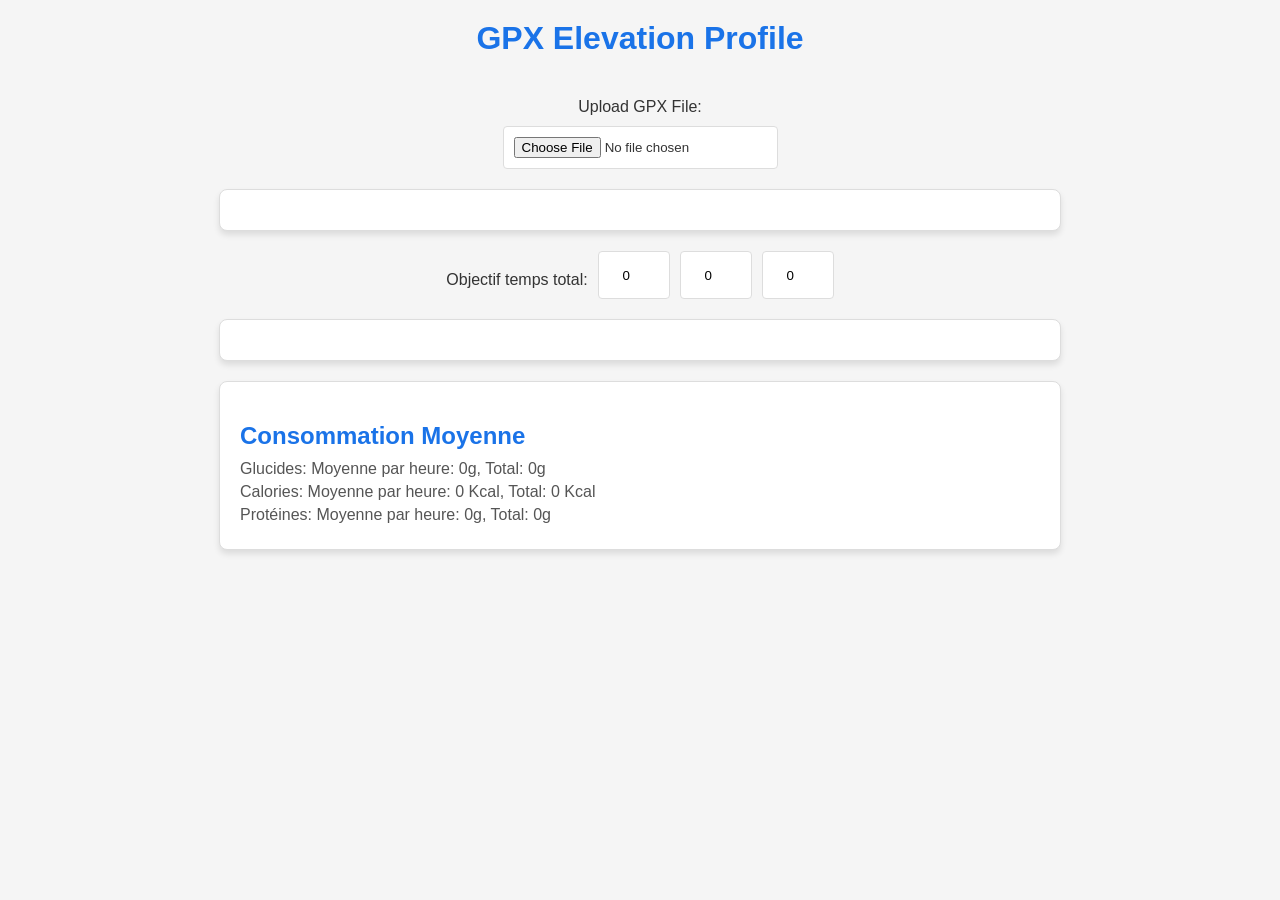
<file: index.html>
<!DOCTYPE html>
<html lang="en">
<head>
    <meta charset="UTF-8">
    <meta name="viewport" content="width=device-width, initial-scale=1.0">
    <title>GPX Elevation Profile</title>
    <link rel="stylesheet" href="styles.css">
</head>
<body>
    <h1>GPX Elevation Profile</h1>
    <label for="file-upload">Upload GPX File:</label>
    <input type="file" id="file-upload" accept=".gpx">

    <div id="chart"></div>

    <div id="target-time">
        <label for="hours">Objectif temps total:</label>
        <input type="number" id="hours" min="0" value="0" placeholder="Heures">
        <input type="number" id="minutes" min="0" value="0" placeholder="Minutes">
        <input type="number" id="seconds" min="0" value="0" placeholder="Secondes">
    </div>

    <div id="points-info"></div>
    <div id="average-consumption">
        <h2>Consommation Moyenne</h2>
        <p id="carbs-consumption">Glucides: Moyenne par heure: 0g, Total: 0g</p>
        <p id="calories-consumption">Calories: Moyenne par heure: 0 Kcal, Total: 0 Kcal</p>
        <p id="protein-consumption">Protéines: Moyenne par heure: 0g, Total: 0g</p>
    </div>

    <script src="https://d3js.org/d3.v7.min.js"></script>
    <script src="script.js"></script>
</body>
</html>
</file>
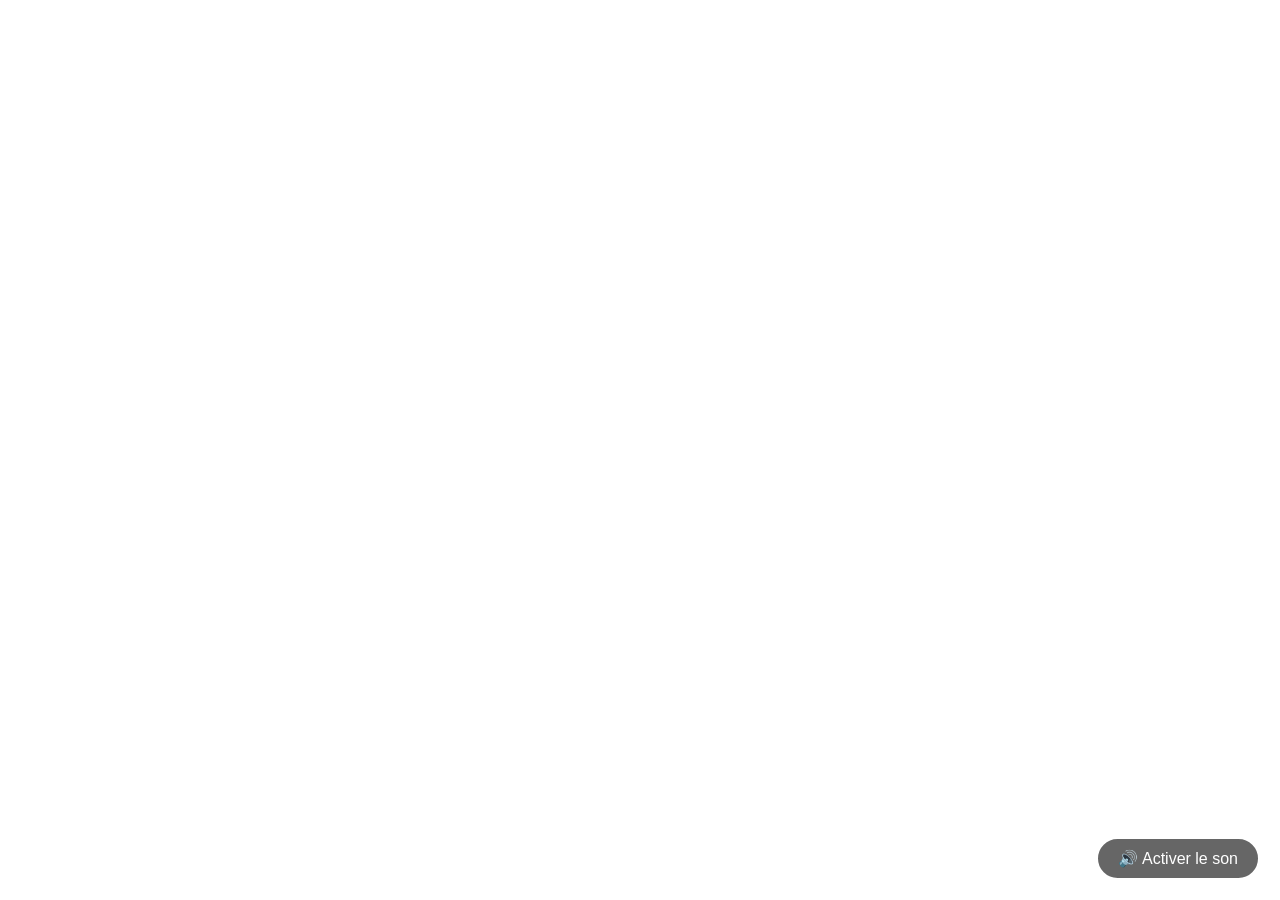
<file: lougz/index.html>
<!DOCTYPE html>
<html lang="fr">
<head>
    <meta charset="UTF-8">
    <meta name="viewport" content="width=device-width, initial-scale=1.0">
    
    <!-- Éléments SEO principaux -->
    <title>Lougz - L'école de magie, gymnastique et licornes</title>
    <meta name="description" content="Plongez dans l'univers fantastique de Lougz. Une école extraordinaire pour filles où la magie, la gymnastique et les licornes se rencontrent.">
    <meta name="keywords" content="Lougz, école de magie, gymnastique, licornes, univers fantastique, école pour filles, fantasy">
    <link rel="canonical" href="https://lougz.com/">

    <!-- Balises Open Graph (pour un beau partage sur les réseaux sociaux : Facebook, Discord, LinkedIn...) -->
    <meta property="og:title" content="Lougz - L'école de magie, gymnastique et licornes">
    <meta property="og:description" content="Découvrez un univers fantastique unique où la magie et la gymnastique s'unissent dans une école extraordinaire.">
    <meta property="og:type" content="website">
    <meta property="og:url" content="https://lougz.com/">
    <!-- Pensez à ajouter une image d'aperçu : <meta property="og:image" content="https://lougz.com/apercu.jpg"> -->

    <!-- Styles CSS -->
    <style>
        * { margin: 0; padding: 0; box-sizing: border-box; }
        body, html { width: 100%; height: 100%; overflow: hidden; font-family: 'Segoe UI', Tahoma, Geneva, Verdana, sans-serif; }
        
        /* Vidéo en arrière-plan plein écran */
        .video-background {
            position: absolute;
            top: 0; left: 0;
            width: 100%; height: 100%;
            object-fit: cover;
            z-index: -1;
        }

        /* Classe pour le contenu textuel optimisé SEO mais discret ou accessible aux lecteurs d'écran */
        .seo-content {
            position: absolute;
            width: 1px;
            height: 1px;
            padding: 0;
            margin: -1px;
            overflow: hidden;
            clip: rect(0, 0, 0, 0);
            white-space: nowrap;
            border: 0;
        }

        /* Optionnel : Si vous souhaitez ajouter un titre visible par-dessus la vidéo par la suite */
        .visible-content {
            position: relative;
            z-index: 1;
            display: flex;
            justify-content: center;
            align-items: center;
            height: 100vh;
            color: white;
            text-shadow: 0 2px 4px rgba(0,0,0,0.8);
            text-align: center;
        }
        /* Style du bouton pour réactiver le son */
        #sound-toggle {
            position: fixed;
            bottom: 20px;
            right: 20px;
            z-index: 10;
            background: rgba(0, 0, 0, 0.6);
            color: white;
            border: 2px solid white;
            padding: 10px 20px;
            border-radius: 30px;
            cursor: pointer;
            font-size: 16px;
            transition: background 0.3s;
        }

        #sound-toggle:hover {
            background: rgba(255, 255, 255, 0.8);
            color: black;
        }
    </style>

    <!-- Données structurées (Schema.org) pour aider Google à comprendre le site -->
    <script type="application/ld+json">
    {
      "@context": "https://schema.org",
      "@type": "WebSite",
      "name": "Lougz",
      "url": "https://lougz.com/",
      "description": "Univers fantastique mêlant magie, gymnastique et licornes dans une école pour filles."
    }
    </script>
</head>
<body>
    <!-- Contenu textuel riche pour le SEO (masqué visuellement pour ne pas perturber le design de la vidéo, mais parfaitement lisible par les robots de Google) -->
    <div class="seo-content">
        <h1>Lougz - École fantastique de magie et gymnastique avec des licornes</h1>
        <p>Bienvenue sur Lougz.com, le site officiel d'un univers fantastique hors du commun. Entrez dans notre école secrète pour filles dédiée à l'apprentissage de la magie, aux prouesses de gymnastique artistique et acrobatique, le tout en harmonie avec de majestueuses licornes.</p>
        <h2>Magie, Sport et Fantaisie</h2>
        <p>Suivez les aventures extraordinaires où les sorts magiques se conjuguent aux mouvements de la gymnastique moderne au cœur d'un monde peuplé de licornes enchantées.</p>
    </div>
    <button id="sound-toggle">🔊 Activer le son</button>

    <video autoplay muted loop playsinline class="video-background" id="lougz-video">
        <source src="lougz.mp4" type="video/mp4">
        Votre navigateur ne supporte pas la lecture de vidéos.
    </video>
    <script>
        document.addEventListener("DOMContentLoaded", function() {
            const video = document.getElementById("lougz-video");
            const button = document.getElementById("sound-toggle");
            
            button.addEventListener("click", function() {
                if (video.muted) {
                    video.muted = false;
                    button.innerHTML = "🔇 Couper le son";
                } else {
                    video.muted = true;
                    button.innerHTML = "🔊 Activer le son";
                }
            });
        });
    </script>
</body>
</html>
</file>
<file: styles.css>
/* General styles */
body {
    font-family: 'Segoe UI', Tahoma, Geneva, Verdana, sans-serif;
    background-color: #f5f5f5;
    color: #333;
    margin: 0;
    padding: 0;
    display: flex;
    flex-direction: column;
    align-items: center;
    justify-content: flex-start;
    height: 100vh;
}

/* Header styles */
h1 {
    font-size: 2rem;
    font-weight: 600;
    margin-top: 20px;
    color: #1a73e8;
    text-align: center;
}

/* File upload styles */
label {
    font-size: 1rem;
    margin: 20px 0 10px;
    color: #333;
}

input[type="file"] {
    display: block;
    margin-bottom: 20px;
    padding: 10px;
    border: 1px solid #ddd;
    border-radius: 4px;
    background-color: #fff;
    cursor: pointer;
}

input[type="file"]:hover {
    border-color: #1a73e8;
}

/* Chart container */
#chart {
    background-color: #fff;
    border: 1px solid #ddd;
    border-radius: 8px;
    box-shadow: 0 4px 6px rgba(0, 0, 0, 0.1);
    padding: 20px;
    width: 90%;
    max-width: 800px;
    margin-bottom: 20px;
}

/* Target time container */
#target-time {
    display: flex;
    gap: 10px;
    margin-bottom: 20px;
}

#target-time label {
    font-size: 1rem;
    color: #333;
}

#target-time input {
    width: 60px;
    padding: 5px;
    border: 1px solid #ddd;
    border-radius: 4px;
    text-align: center;
}

/* Points info container */
#points-info {
    width: 90%;
    max-width: 800px;
    background-color: #fff;
    border: 1px solid #ddd;
    border-radius: 8px;
    box-shadow: 0 4px 6px rgba(0, 0, 0, 0.1);
    padding: 20px;
    margin-bottom: 20px;
}

/* Individual point info */
.point-info {
    display: flex;
    flex-direction: column;
    padding: 10px;
    margin: 5px 0;
    border-bottom: 1px solid #eee;
}

.point-info:last-child {
    border-bottom: none;
}

.point-info .point-header {
    display: flex;
    justify-content: space-between;
    align-items: center;
    width: 100%;
}

.point-info .point-header span {
    font-size: 1rem;
    color: #555;
}

.point-info .point-header button {
    background-color: #1a73e8;
    border: none;
    border-radius: 4px;
    color: #fff;
    padding: 5px 10px;
    cursor: pointer;
    font-size: 0.9rem;
}

.point-info .point-header button:hover {
    background-color: #155cb0;
}

.point-info .nutrition-select {
    margin-top: 10px;
}

.point-info .nutrition-select label {
    font-size: 0.9rem;
    color: #333;
}

.point-info .nutrition-select select {
    margin-left: 10px;
    padding: 5px;
    border: 1px solid #ddd;
    border-radius: 4px;
    background-color: #fff;
}

.nutrition-list {
    margin-top: 10px;
    padding-left: 20px;
}

.nutrition-item {
    display: flex;
    justify-content: space-between;
    align-items: center;
    padding: 5px 0;
}

.nutrition-item span {
    font-size: 0.9rem;
    color: #555;
}

.nutrition-item button {
    background-color: #e74c3c;
    border: none;
    border-radius: 4px;
    color: #fff;
    padding: 3px 6px;
    cursor: pointer;
    font-size: 0.8rem;
}

.nutrition-item button:hover {
    background-color: #c0392b;
}

/* Average consumption block */
#average-consumption {
    width: 90%;
    max-width: 800px;
    background-color: #fff;
    border: 1px solid #ddd;
    border-radius: 8px;
    box-shadow: 0 4px 6px rgba(0, 0, 0, 0.1);
    padding: 20px;
    margin-bottom: 20px;
}

#average-consumption h2 {
    font-size: 1.5rem;
    color: #1a73e8;
    margin-bottom: 10px;
}

#average-consumption p {
    font-size: 1rem;
    color: #555;
    margin: 5px 0;
}
</file>
